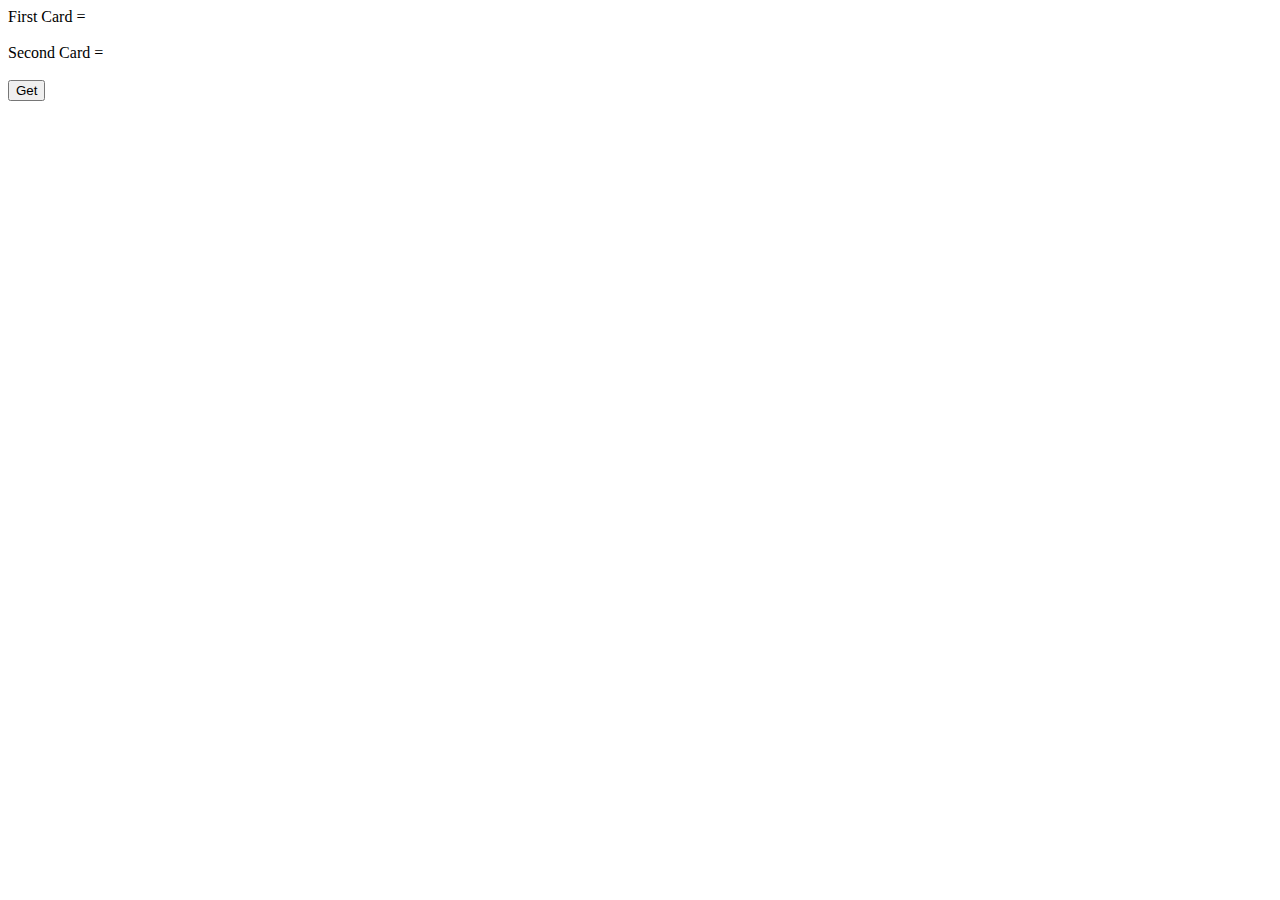
<file: BlackJack Game/index.html>
<!DOCTYPE html>
<html lang="en">
<head>
    <meta charset="UTF-8">
    <meta name="viewport" content="width=device-width, initial-scale=1.0">
    <title>Document</title>
</head>
<body>
    <label for="firstCard">First Card = </label>
    <span id="firstCard"></span>
    <br><br>
    <label for="secondCard">Second Card = </label>
    <span id="secondCard"></span>
    <br><br>
    <button id="getCard1">Get</button><br>
    <p id="message"></p>
    <script src="index.js"></script>
</body>
</html>
</file>
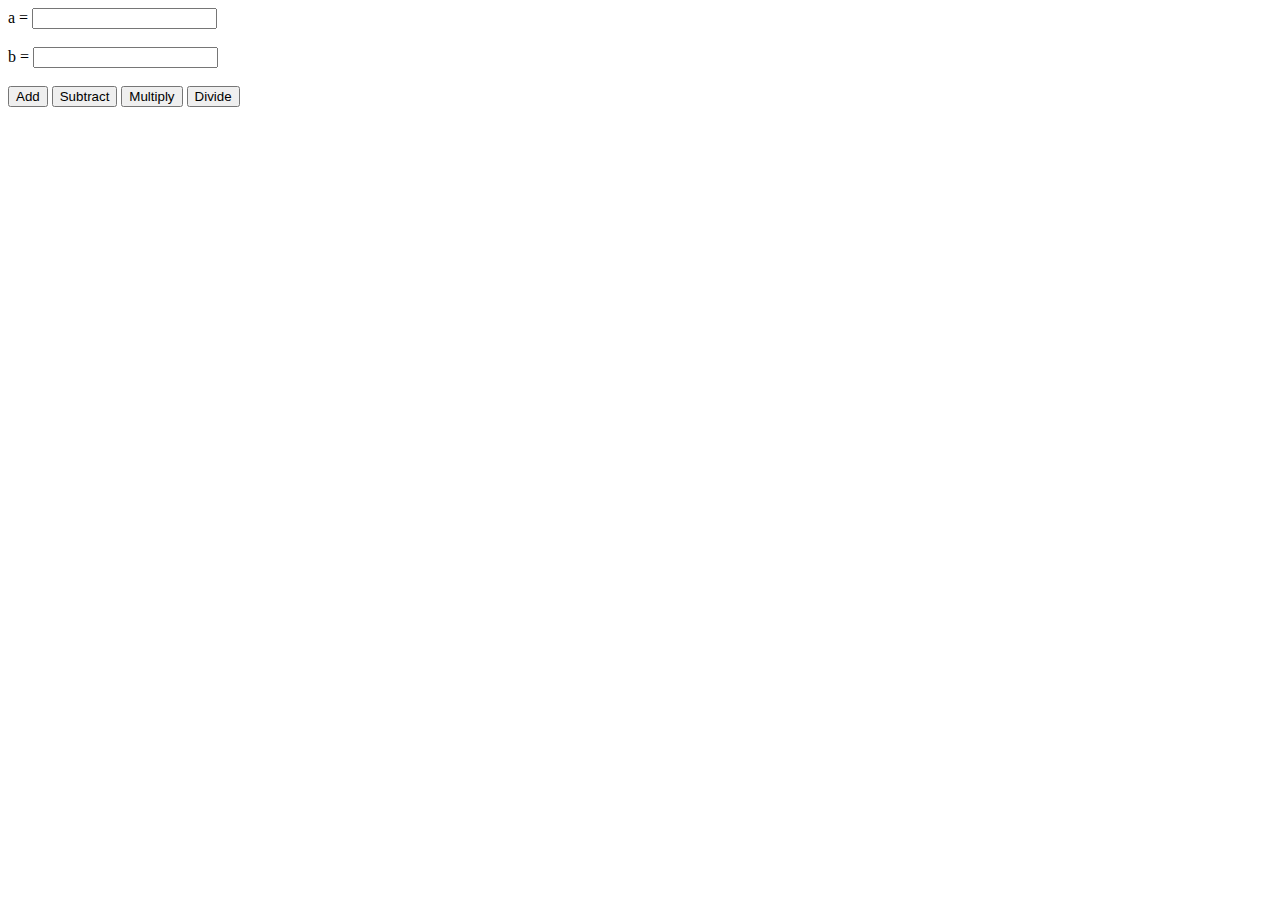
<file: JSAdd/index.html>
<!DOCTYPE html>
<html lang="en">
<head>
    <meta charset="UTF-8">
    <meta name="viewport" content="width=device-width, initial-scale=1.0">
    <title>Document</title>
</head>
<body>
    <label for="firstValue">a = </label>
    <input type="number" id="firstValue" /><br><br>
    <label for="secondValue">b = </label>
    <input type="number" id="secondValue" />
    <br><br>
    <button id="add_key">Add</button>
    <button id="minus_key">Subtract</button>
    <button id="multiply_key">Multiply</button>
    <button id="divide_key">Divide</button>
    <script src="index.js"></script>
</body>
</html>
</file>
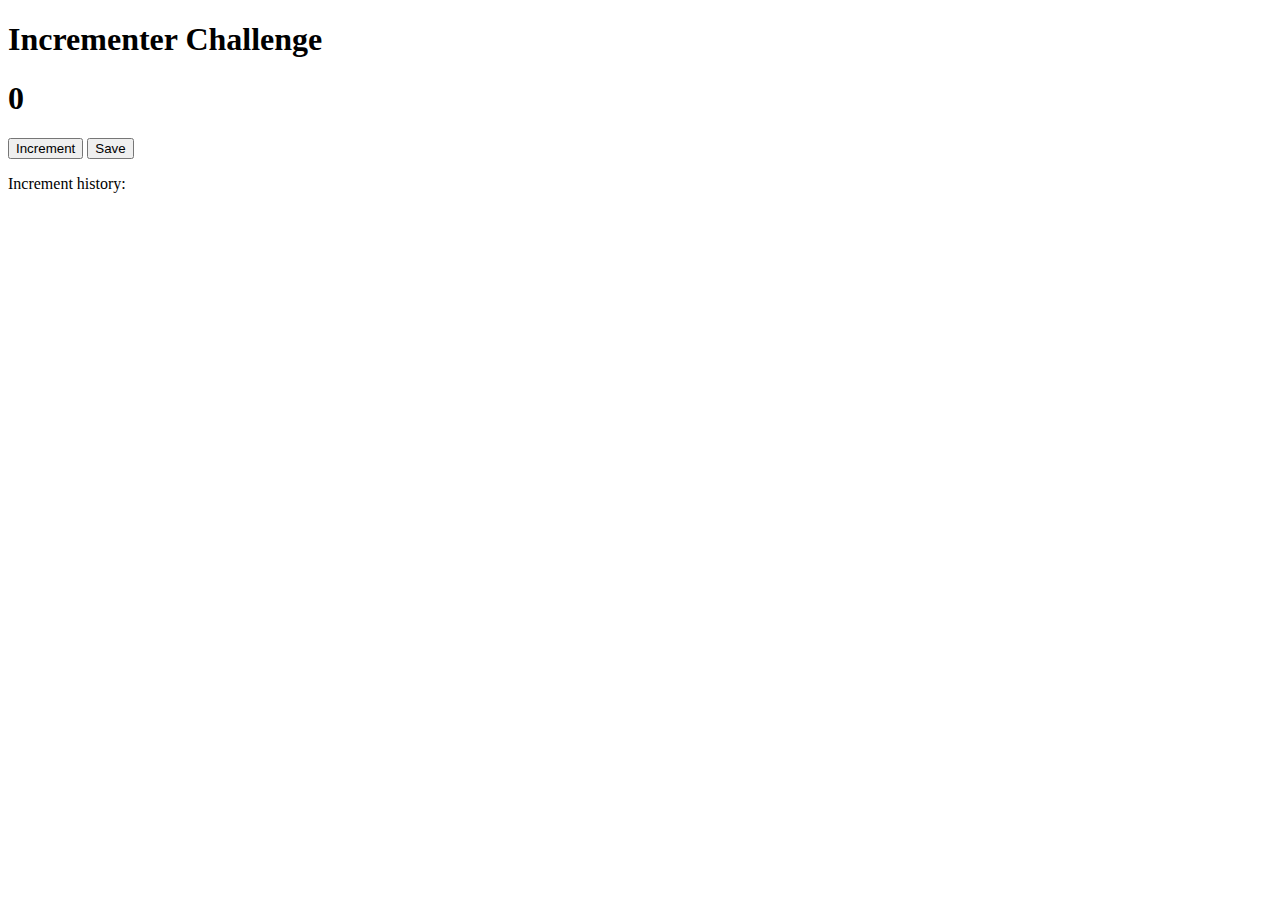
<file: JSIncrement/index.html>
<!DOCTYPE html>
<html lang="en">
<head>
    <meta charset="UTF-8">
    <meta name="viewport" content="width=device-width, initial-scale=1.0">
    <title>Document</title>
</head>
<body>
    <h1>Incrementer Challenge</h1>
    <div id="output"></div>
    <button id="incrementer">Increment</button>
    <button id="saver">Save</button>
    <p id="div_save">Increment history: </p>
    <script src="index.js"></script>
</body>
</html>
</file>
